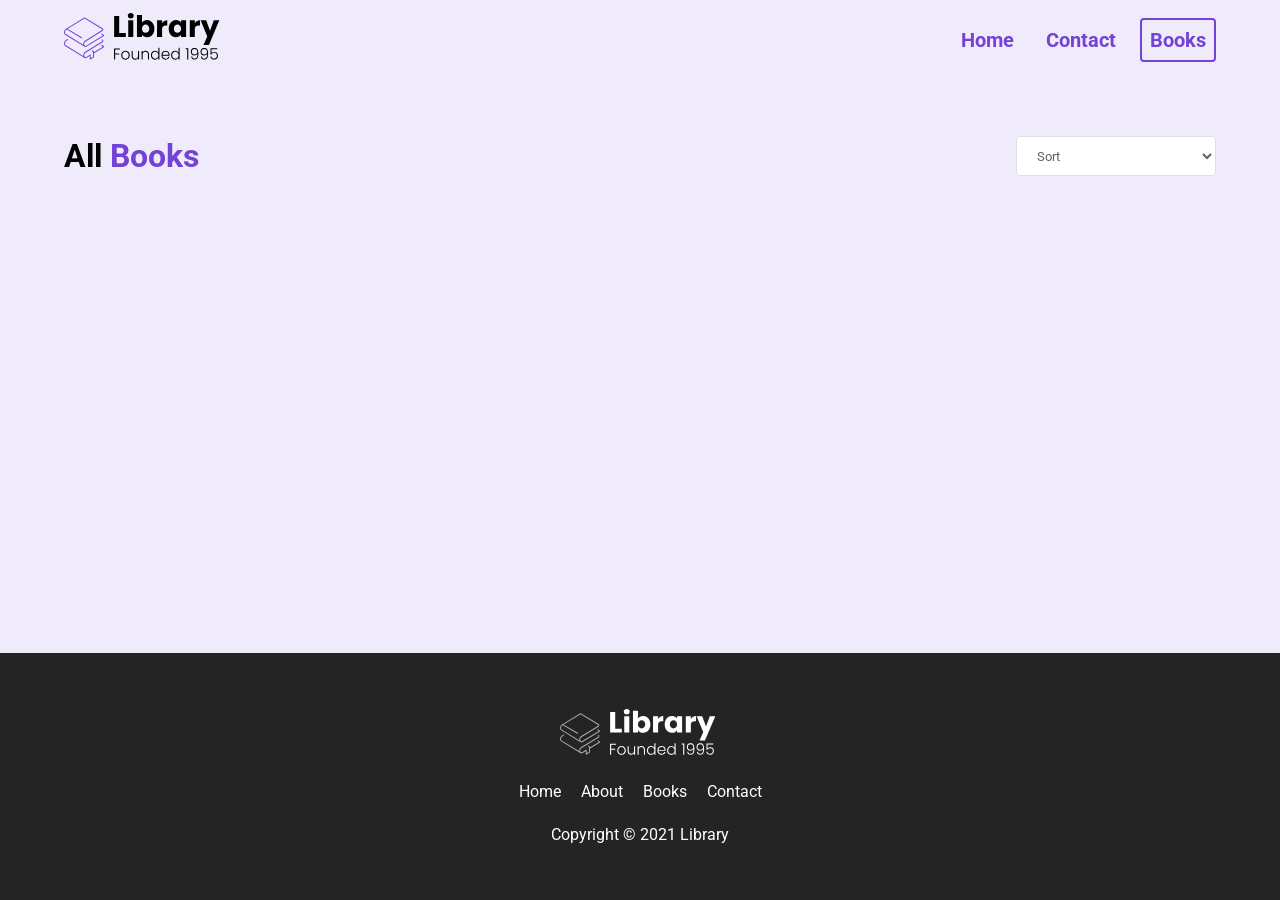
<file: books.html>
<html lang="en">
  <head>
    <meta charset="UTF-8" />
    <meta http-equiv="X-UA-Compatible" content="IE=edge" />
    <meta name="viewport" content="width=device-width, initial-scale=1.0" />
    <title>Library</title>
    <link rel="stylesheet" href="styles.css" />
    <!-- UPDATE: using css version of font awesome so no need for kit -->
    <link
      rel="stylesheet"
      href="https://cdnjs.cloudflare.com/ajax/libs/font-awesome/6.4.0/css/all.min.css"
    />
    <script src="index.js"></script>
    <script src="books.js"></script>
  </head>

  <body id="books__body">
    <section>
      <nav>
        <div class="nav__container">
          <img class="logo" src="assets/Library.svg" alt="" />
          <ul class="nav__links">
            <li><a href="#" class="nav__link">Home</a></li>
            <li><a href="#" class="nav__link">Contact</a></li>
            <li><a href="#" class="nav__link nav__link--primary">Books</a></li>
          </ul>
          <button class="btn__menu" onclick="openMenu()">
            <i class="fas fa-bars"></i>
          </button>
          <div class="menu__backdrop" style="visibility: hidden">
            <button class="btn__menu btn__menu--close" onclick="closeMenu()">
              <i class="fas fa-times"></i>
            </button>
            <ul class="menu__links">
              <li class="menu__list">
                <a href="#" class="menu__link" onclick="closeMenu()">Home</a>
              </li>
              <li class="menu__list">
                <a href="#features" class="menu__link" onclick="closeMenu()"
                  >Books</a
                >
              </li>
              <li class="menu__list">
                <a class="menu__link no-cursor" onclick="closeMenu()"
                  >Contacts</a
                >
              </li>
            </ul>
          </div>
        </div>
      </nav>
    </section>

    <main id="books__main">
      <section>
        <div class="container">
          <div class="row">
            <div class="books__header">
              <h2 class="section__title books__header--title">
                All <span class="purple">Books</span>
              </h2>
              <select id="filter" onchange="filterBooks(event)">
                <option value="" disabled selected>Sort</option>
                <option value="LOW_TO_HIGH">Price, Low to High</option>
                <option value="HIGH_TO_LOW">Price, High to Low</option>
                <option value="RATING">Rating</option>
              </select>
            </div>
            <div class="books">
              <i class="fas fa-spinner books__loading--spinner"></i>
            </div>
          </div>
        </div>
      </section>
    </main>

    <footer>
      <div class="container">
        <div class="row row__column">
          <a href="#">
            <figure class="footer__logo">
              <img src="assets/Library.svg" class="footer__logo--img" alt="" />
            </figure>
          </a>
          <div class="footer__list">
            <a href="#" class="footer__link">Home</a>
            <a class="footer__link no-cursor">About</a>
            <a href="#features" class="footer__link">Books</a>
            <a class="footer__link no-cursor">Contact</a>
          </div>
          <div class="footer__copyright">Copyright © 2021 Library</div>
        </div>
      </div>
    </footer>
  </body>
</html>
</file>
<file: styles.css>
@import url("https://fonts.googleapis.com/css2?family=Roboto:ital,wght@0,100..900;1,100..900&display=swap");
* {
  padding: 0;
  margin: 0;
  box-sizing: border-box;
  font-family: 'Roboto', sans-serif;
}

html {
  scroll-behavior: smooth;
}

body {
  max-width: 100vw;
  overflow-x: hidden;
}

nav {
  height: 80px;
  display: flex;
}

img {
  width: 100%;
}

p {
  line-height: 1.5;
}

a {
  text-decoration: none;
}

a:hover {
  text-decoration: underline;
}



ul {
  display: flex;
}

li {
  list-style-type: none;
}

h1 {
  font-size: 56px;
  color: #7342d6;
  margin-bottom: 24px;
  text-align: center;
}

h2 {
  font-size: 32px;
  margin-bottom: 32px;
  text-align: center;
}

button {
  cursor: pointer;
}

button:active {
  transform: translateY(1px);
}

.btn {
  background-color: #7342d6;
  color: white;
  padding: 12px 24px;
  font-size: 20px;
  border-radius: 4px;
  border: none;
}

.purple {
  color: #7342d6;
}

.logo {
  width: 160px;
}

.nav__container {
  width: 100%;
  max-width: 1200px;
  padding: 0 24px;
  display: flex;
  justify-content: space-between;
  align-items: center;
  margin: 0 auto;
}

.nav__link {
  margin-left: 16px;
  text-decoration: none;
  font-size: 20px;
  color: #7342d6;
  font-weight: bold;
  padding: 8px;
}

.nav__link:hover {
  text-decoration: underline;
}

.nav__link--primary {
  border: 2px solid #7342d6;
  border-radius: 4px;
}

.nav__link--primary:hover {
  text-decoration: none;
}

.btn__menu {
  background-color: transparent;
  font-size: 40px;
  border: none;
  color: #7342d6;
  display: none;
}

.menu__backdrop {
  position: absolute;
  background-color: #242424;
  top: 0;
  left: 0;
  right: 0;
  bottom: 0;
  z-index: 99;
  display: flex;
  align-items: center;
  justify-content: center;
  visibility: hidden;
  transition: all 300ms ease;
  opacity: 0;
  transform: translate(100%);
}

.menu--open {
  max-height: 100vh;
  overflow: hidden;
}

.menu--open .menu__backdrop {
  visibility: visible !important;
  opacity: 1;
  transform: translate(0);
}

.menu__links {
  display: flex;
  flex-direction: column;
  align-items: center;
}

.menu__list {
  padding: 32px 0;
}

.menu__link {
  color: white;
  font-size: 40px;
}

.btn__menu--close {
  position: absolute;
  top: 10px;
  right: 20px;
  padding: 8px;
  color: white;
}


/* 

LANDING

*/

#landing {
  background-color: rgba(115, 66, 214, 0.1)
}

header {
  height: calc(100vh - 80px);
}

.header__container {
  width: 100%;
  max-width: 720px;
  margin: 0 auto;
  height: 100%;
  display: flex;
  flex-direction: column;
  justify-content: space-around;
}

.header__description {
  display: flex;
  flex-direction: column;
  align-items: center;
}

.header__img--wrapper {
  padding: 20px;

  /* Added this after the tutorial to 
  show it over the wave on larger screens */
  z-index: 50;
}

.container {
  padding: 56px 0;
}

.row {
  width: 100%;
  max-width: 1200px;
  margin: 0 auto;
}

.row__column {
  display: flex;
  flex-direction: column;
  align-items: center;
}

.no-cursor {
  cursor: not-allowed;
}
/* 

HIGHLIGHTS 

*/

#highlights {
  position: relative;
  max-width: 100vw;
}

#highlights:after,
#highlights:before {
  background: url('assets/wave.svg');
  content: "";
  position: absolute;
  width: 101vw;
  height: 12vw;
  left: 0;
  z-index: 1;
  background-size: cover;
  background-repeat: no-repeat;
}

#highlights:before {
  transform: translateY(-100%);
  top: 1px;
}

#highlights:after {
  transform: translateY(100%) rotate(180deg);
  bottom: 1px;
}

.highlight__wrapper {
  display: flex;
  flex-wrap: wrap;
}

.highlight {
  padding: 0 24px;
  width: calc(100% / 3);
  display: flex;
  align-items: center;
  flex-direction: column;
}

.highlight__para {
  text-align: center;
  max-width: 280px;
}

.highlight__img {
  border: 2px solid #7342d65d;
  color: #7342d6;
  width: 100px;
  height: 100px;
  display: flex;
  align-items: center;
  justify-content: center;
  border-radius: 4px;
  font-size: 32px;
  margin-bottom: 24px;
}

.highlight__subtitle {
  font-size: 20px;
  margin-bottom: 16px;
  text-align: center;
}

/* 

FEATURES 

*/

#features {
  padding-top: 8vw;
  background-color: rgba(115, 66, 214, 0.1);
}

.books {
  display: flex;
  flex-wrap: wrap;
}

.book {
  width: 25%;
  padding: 24px;
  /* Added after tutorial to push all the books images down */
  display: flex;
  flex-direction: column;
  justify-content: flex-end;
}

.book__img {
  max-height: 380px;
  transition: all 300ms ease;
  cursor: not-allowed;
  /* Added after tutorial to maintain image aspect ratio */
  object-fit: contain;
  object-position: left;
}

.book__img--wrapper {
  margin-bottom: 8px;
  border-radius: 4px;
  overflow: hidden;
  display: flex;
}

.book:hover .book__img {
  transform: scale(1.03);
}

.book__title {
  font-size: 20px;
  margin-bottom: 8px;
}

.book__title:hover {
  text-decoration: underline;
  cursor: not-allowed;
}

.book__ratings {
  margin-bottom: 8px;
  color: #fabf2a;
}

.book__price--normal {
  text-decoration: line-through;
  padding-right: 6px;
  color: #bfbfbf;
}

/* 

EXPLORE

*/

#explore {
  background-color: rgba(115, 66, 214, 0.1);
}

/* 

FOOTER

*/

footer {
  background-color: #242424;
}

.footer__logo {
  display: flex;
}

.footer__logo--img {
  width: 160px;
  filter: grayscale(1) invert(1);
}

.footer__link,
.footer__copyright {
  color: #fff;
}

.footer__list {
  margin: 20px 0 24px 0;
}

.footer__link {
  padding: 0 8px;
}

/* 
**

BOOKS PAGE

**
*/

#books__body {
  background-color: rgba(115, 66, 214, 0.1);
  display: flex;
  flex-direction: column;
  min-height: 100vh;
}

#books__main {
  flex: 1;
}

.books__header {
  display: flex;
  justify-content: space-between;
  align-items: center;
  padding: 0 24px;
}

.books__header--title {
  margin-bottom: 0;
}

select {
  background-color: #fff;
  border-radius: 4px;
  border: 1px solid #dcdfe6;
  color: #606266;
  height: 40px;
  line-height: 40px;
  outline: none;
  padding: 0 16px;
  width: 100%;
  max-width: 200px;
}

.books__loading {
  width: 100%;
  display: flex;
  align-items: center;
  justify-content: center;
  padding-top: 60px;
  font-size: 60px;
  color: #7342d6;
}

.books__loading--spinner {
  display: none !important;
}

.books__loading .books__loading--spinner {
  display: block !important;
}

.fa-spinner {
  animation: rotate 600ms infinite linear;
}

@keyframes rotate {
  0% {
    transform: rotate(0);
  }

  100% {
    transform: rotate(360deg);
  }
}

/* SMALL PHONES, TABLETS, LARGE SMARTPHONES */
@media (max-width: 768px) {
  .header__description {
    padding: 0 24px;
  }

  h1 {
    font-size: 40px;
  }

  h2 {
    font-size: 26px;
  }

  button {
    font-size: 18px;
  }

  .book {
    width: 50%;
  }
}


/* SMALL PHONES, LARGE SMARTPHONES */
@media (max-width: 550px) {
  .btn__menu {
    display: block;
  }

  .nav__links {
    display: none;
  }

  .highlight {
    width: 100%;
  }

  .highlight:not(:last-child) {
    margin-bottom: 24px;
  }
}
</file>
